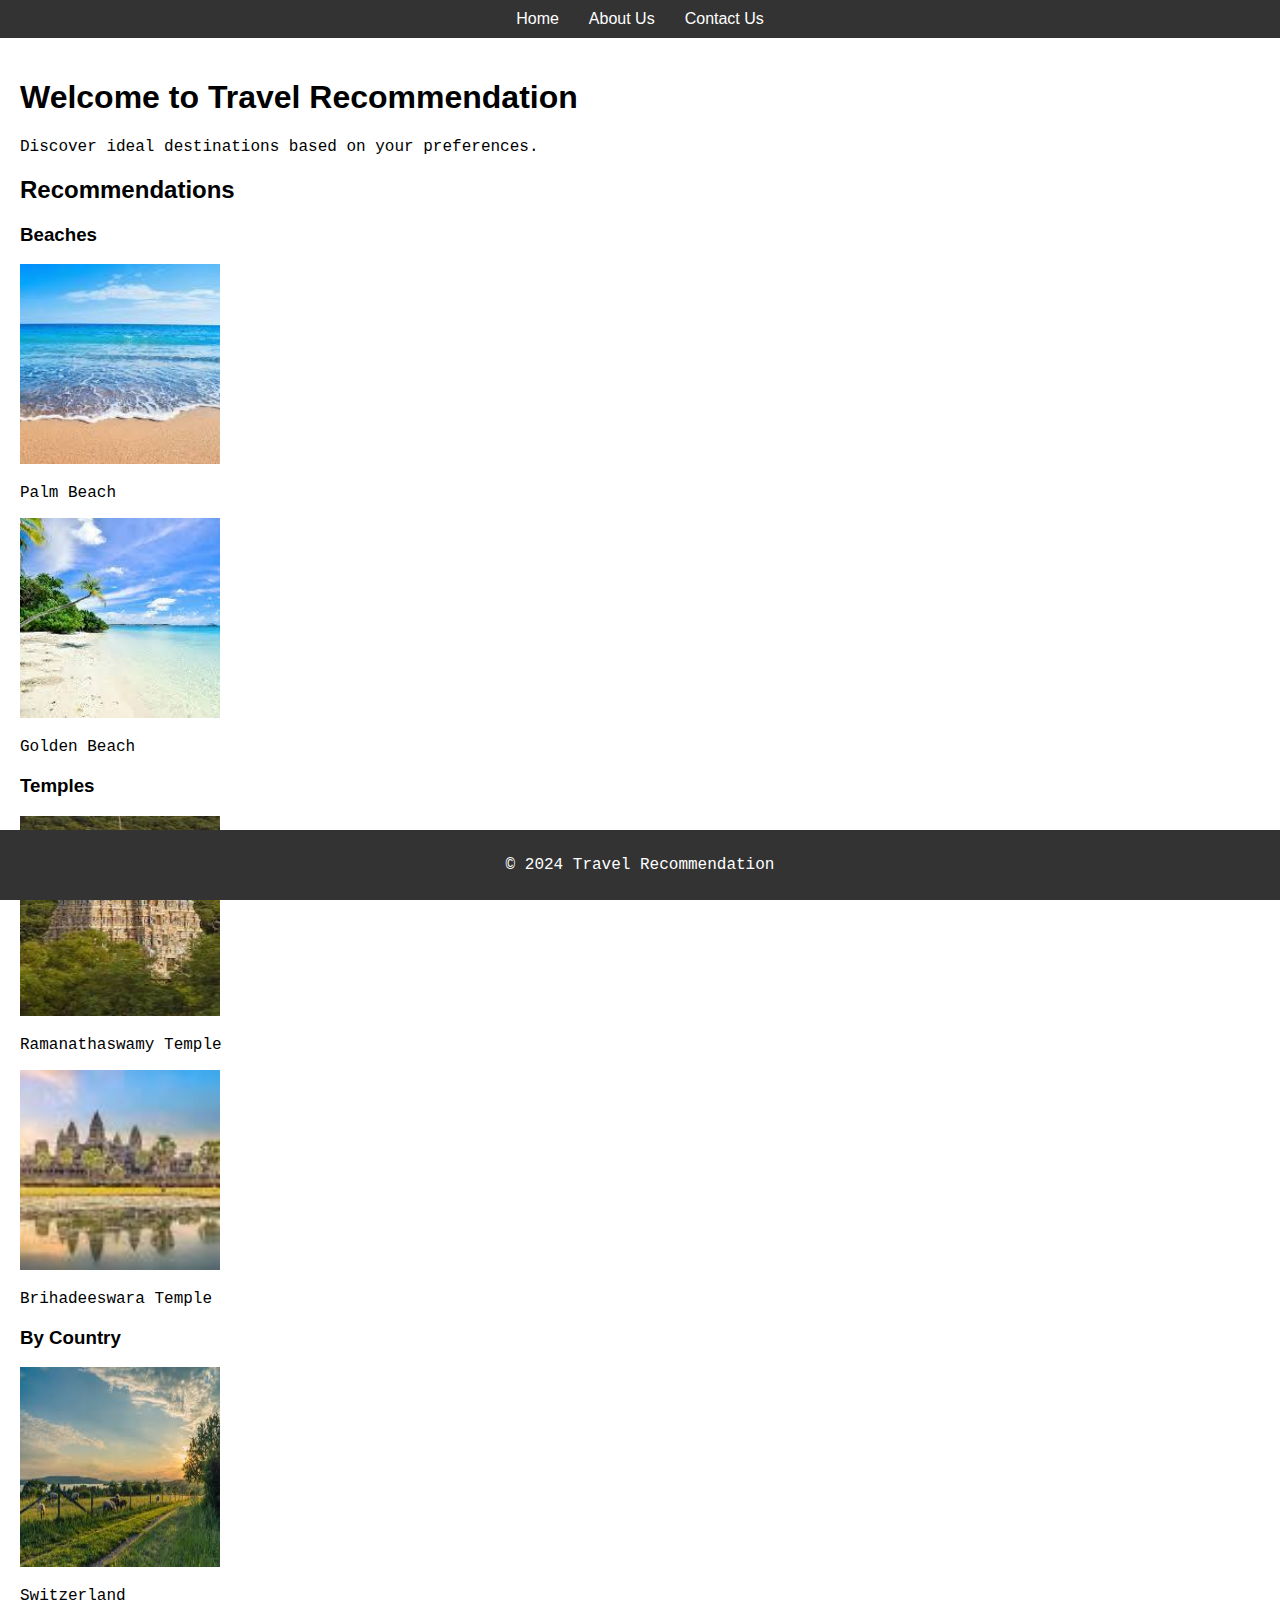
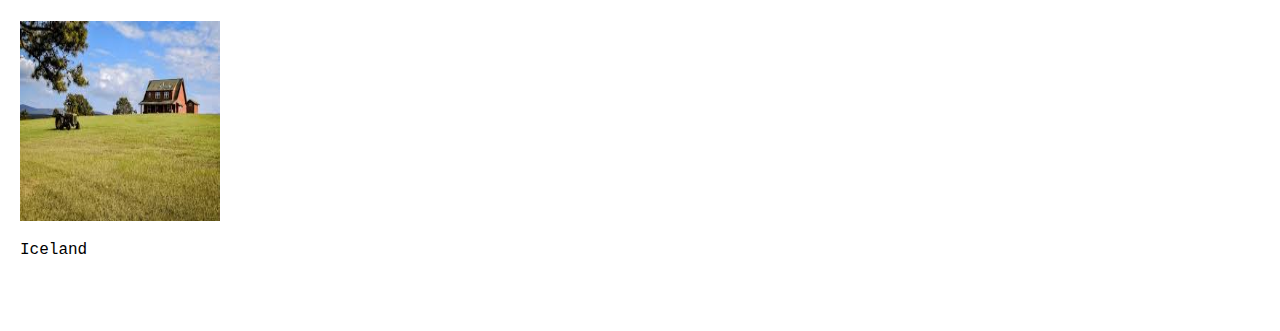
<file: index.html>
<!DOCTYPE html>
<html lang="en">
<head>
    <meta charset="UTF-8">
    <meta name="viewport" content="width=device-width, initial-scale=1.0">
    <title>Travel Recommendation - Home</title>
    <link rel="stylesheet" href="css/style.css">
</head>
<body>
    <header>
        <nav>
            <ul>
                <li><a href="index.html">Home</a></li>
                <li><a href="about.html">About Us</a></li>
                <li><a href="contact.html">Contact Us</a></li>
            </ul>
        </nav>
    </header>
    <main>
        <h1>Welcome to Travel Recommendation</h1>
        <p>Discover ideal destinations based on your preferences.</p>
    
        <section id="recommendations">
            <h2>Recommendations</h2>
            <h3>Beaches</h3>
            <div>
                <img src="images/beach1.jpeg" alt="Beach 1">
                <p>Palm Beach</p>
                <img src="images/beach2.jpeg" alt="Beach 2">
                <p>Golden Beach</p>
            </div>
            <h3>Temples</h3>
            <div>
                <img src="images/temple1.jpeg" alt="Temple 1">
                <p>Ramanathaswamy Temple</p>
                <img src="images/temple2.jpeg" alt="Temple 2">
                <p>Brihadeeswara Temple</p>
            </div>
            <h3>By Country</h3>
            <div>
                <img src="images/country1.jpeg" alt="Country 1">
                <p>Switzerland</p>
                <img src="images/country2.jpeg" alt="Country 2">
                <p>Iceland</p>
            </div>
            <br> <br>
        </section>
    </main>
    
    <footer>
        <p>&copy; 2024 Travel Recommendation</p>
    </footer>
    <script src="js/script.js"></script>
</body>
</html>
</file>
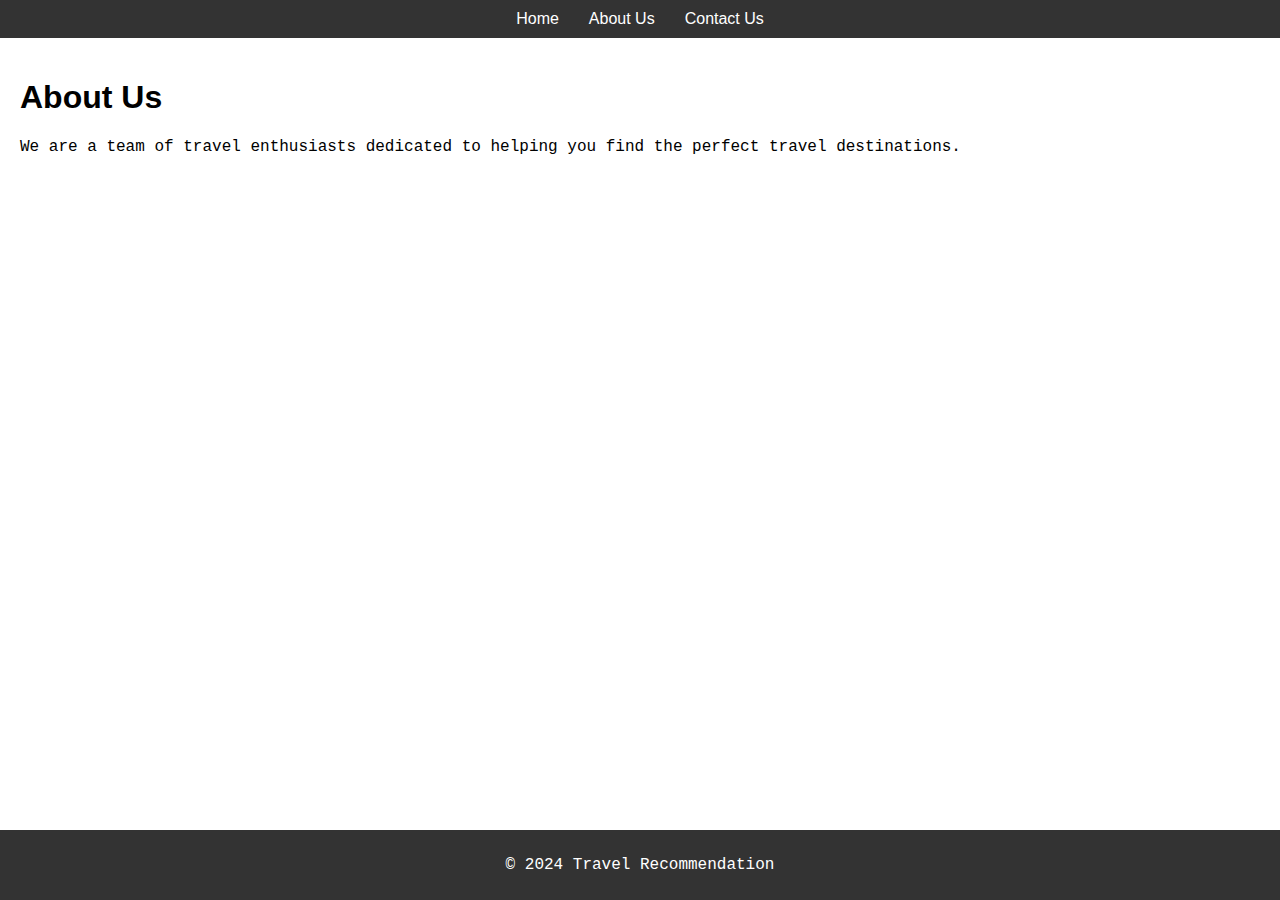
<file: about.html>
<!DOCTYPE html>
<html lang="en">
<head>
    <meta charset="UTF-8">
    <meta name="viewport" content="width=device-width, initial-scale=1.0">
    <title>About Us - Travel Recommendation</title>
    <link rel="stylesheet" href="css/style.css">
</head>
<body>
    <header>
        <nav>
            <ul>
                <li><a href="index.html">Home</a></li>
                <li><a href="about.html">About Us</a></li>
                <li><a href="contact.html">Contact Us</a></li>
            </ul>
        </nav>
    </header>
    <main>
        <h1>About Us</h1>
        <p>We are a team of travel enthusiasts dedicated to helping you find the perfect travel destinations.</p>
    </main>
    <footer>
        <p>&copy; 2024 Travel Recommendation</p>
    </footer>
</body>
</html>
</file>
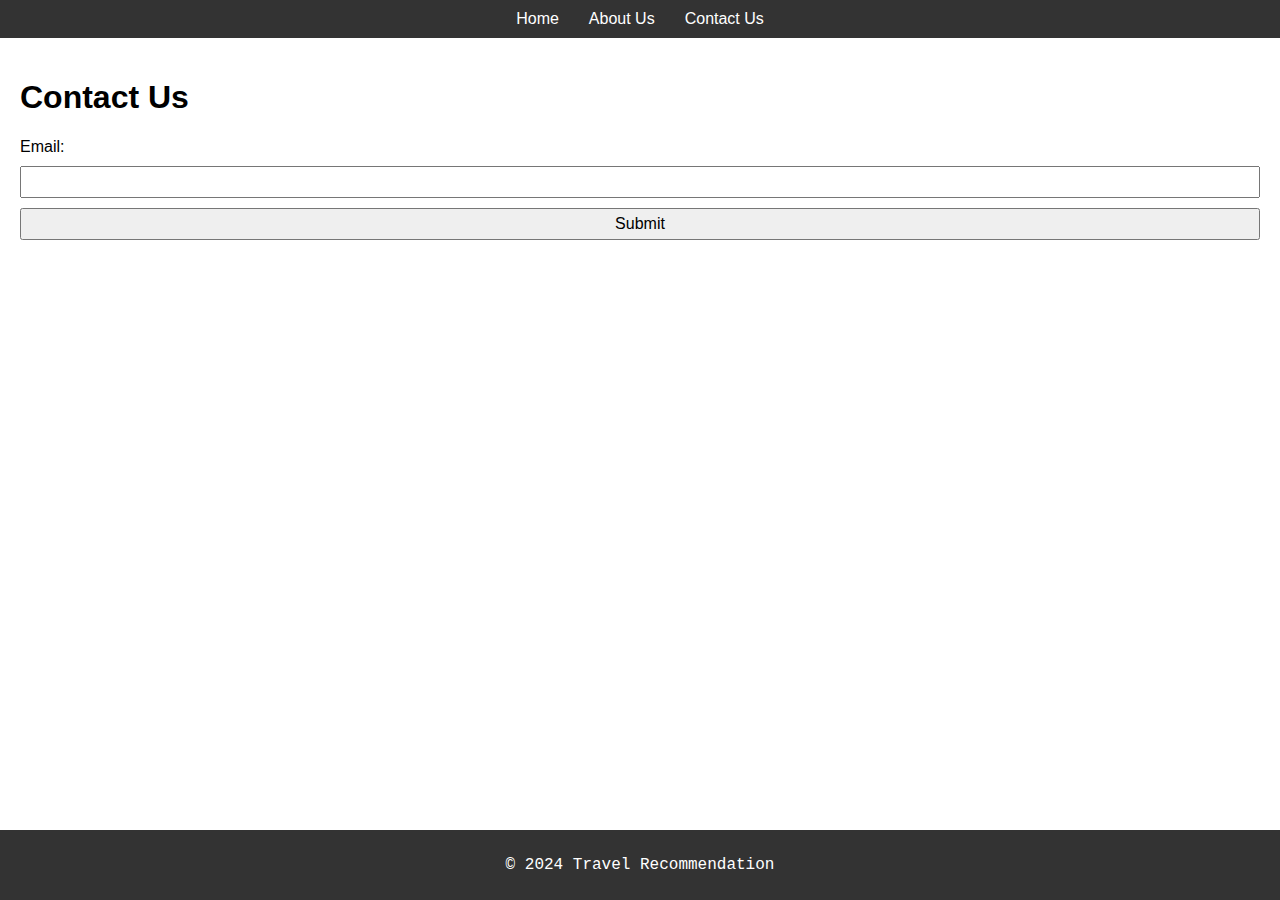
<file: contact.html>
<!DOCTYPE html>
<html lang="en">
<head>
    <meta charset="UTF-8">
    <meta name="viewport" content="width=device-width, initial-scale=1.0">
    <title>Contact Us - Travel Recommendation</title>
    <link rel="stylesheet" href="css/style.css">
</head>
<body>
    <header>
        <nav>
            <ul>
                <li><a href="index.html">Home</a></li>
                <li><a href="about.html">About Us</a></li>
                <li><a href="contact.html">Contact Us</a></li>
            </ul>
        </nav>
    </header>
    <main>
        <h1>Contact Us</h1>
        <form>
            <label for="email">Email:</label>
            <input type="email" id="email" name="email" required>
            <button type="submit">Submit</button>
        </form>
    </main>
    <footer>
        <p>&copy; 2024 Travel Recommendation</p>
    </footer>
</body>
</html>
</file>
<file: css/style.css>
body {
    font-family: Arial, sans-serif;
    margin: 0;
    padding: 0;
    box-sizing: border-box;
}

header {
    background-color: #333;
    color: #fff;
    padding: 10px 0;
}

nav ul {
    list-style: none;
    margin: 0;
    padding: 0;
    display: flex;
    justify-content: center;
}

nav ul li {
    margin: 0 15px;
}

nav ul li a {
    color: #fff;
    text-decoration: none;
}

main {
    padding: 20px;
}

footer {
    background-color: #333;
    color: #fff;
    text-align: center;
    padding: 10px 0;
    position: fixed;
    width: 100%;
    bottom: 0;
}

form {
    display: flex;
    flex-direction: column;
    gap: 10px;
}

form label, form input, form button {
    font-size: 16px;
}

form input, form button {
    padding: 5px;
}

img {
    width: 200px;
    height: 200px;
}

p {
    font-family: 'Courier New', Courier, monospace;
    font-weight: 520;
}
</file>
